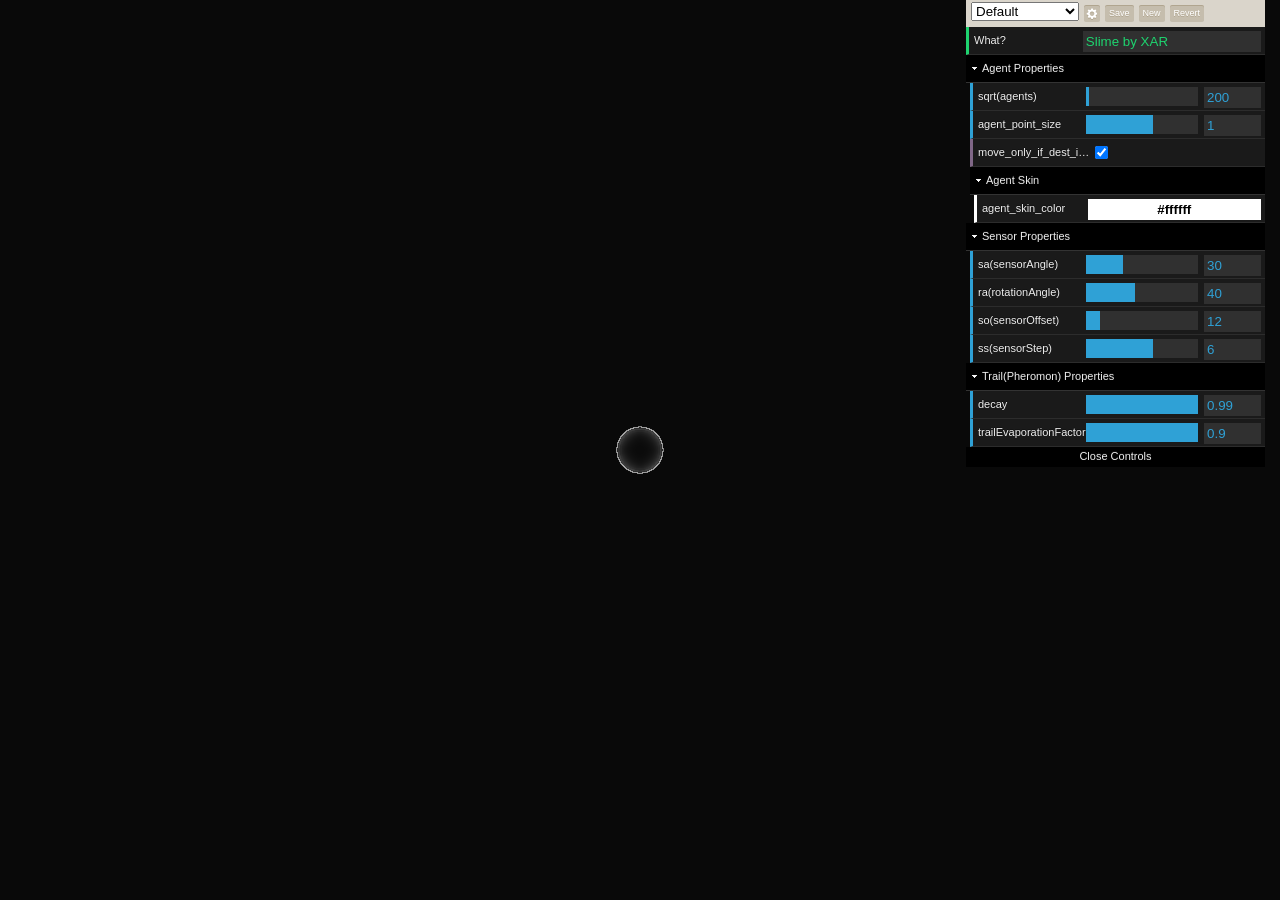
<file: index.html>
<!DOCTYPE html>
<html lang="en">
  <head>
    <meta charset="UTF-8" />
    <title>Slime!</title>
    <style>
      html,
      body {
        overflow: hidden;
        width: 100%;
        height: 100%;
        margin: 0;
        padding: 0;
        position: absolute;
        display: flex;
        align-items: center;
        justify-content: center;
        background-color: rgb(0, 0, 0);
      }
    </style>
  </head>
  <body>
    <script src="index.js"></script>
  </body>
</html>
</file>
